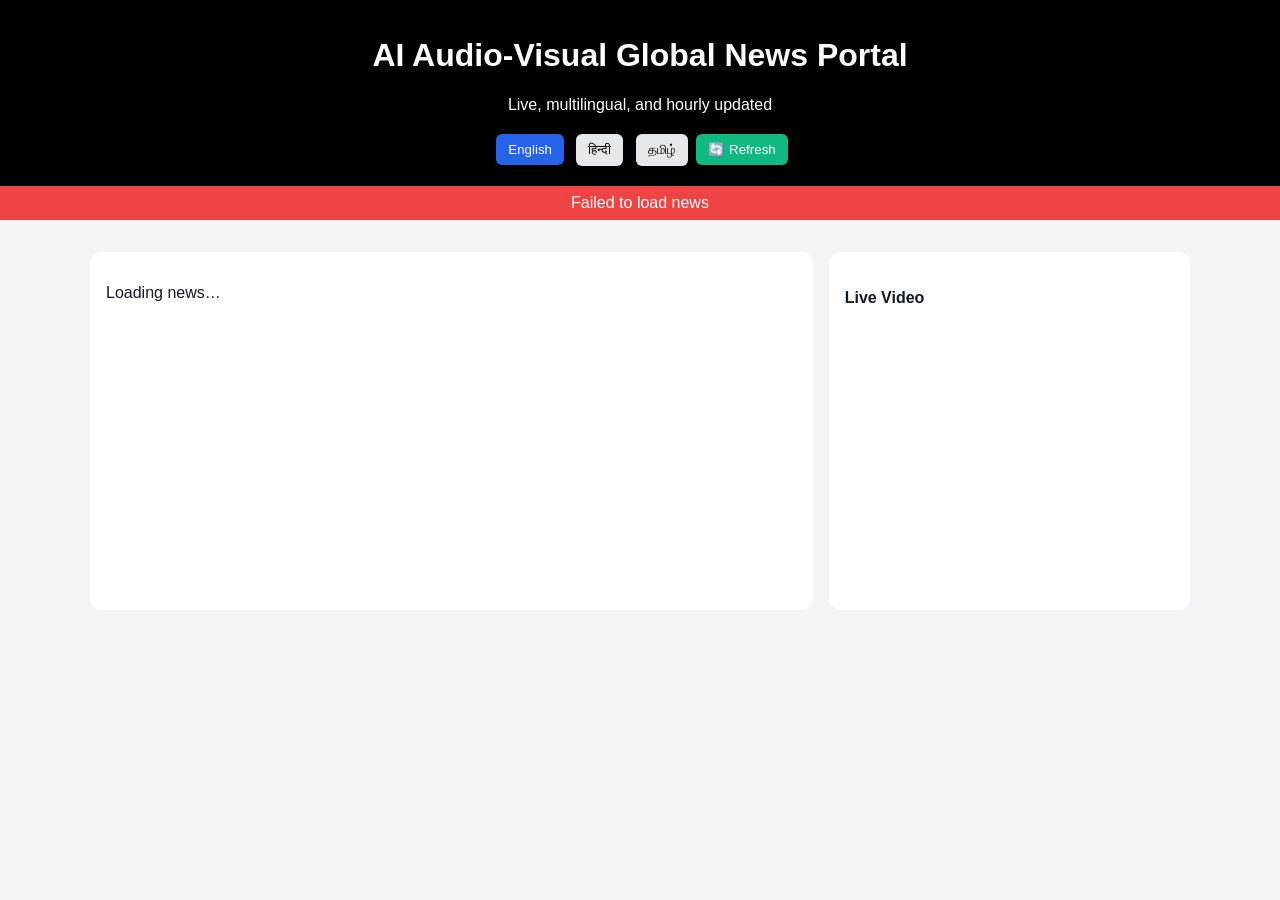
<file: index.html>
<!DOCTYPE html>
<html lang="en">
<head>
  <meta charset="UTF-8" />
  <meta name="viewport" content="width=device-width, initial-scale=1.0" />
  <title>AI Audio-Visual Global News Portal</title>
  <style>
    body { font-family: Arial, sans-serif; margin: 0; background: #f3f4f6; color: #111827; }
    header { background: #000; color: #fff; padding: 16px; text-align: center; }
    button { border: none; cursor: pointer; border-radius: 6px; }
    .lang-btn { padding: 8px 12px; background: #e5e7eb; margin: 4px; }
    .lang-btn.active { background: #2563eb; color: #fff; }
    .refresh { padding: 8px 12px; background: #10b981; color: #fff; }
    .container { max-width: 1100px; margin: 20px auto; display: grid; grid-template-columns: 2fr 1fr; gap: 16px; padding: 12px; }
    main, aside { background: #fff; border-radius: 12px; padding: 16px; }
    article { border-bottom: 1px solid #e5e7eb; padding-bottom: 12px; margin-bottom: 12px; }
    iframe { width: 100%; height: 250px; border: none; border-radius: 8px; }
  </style>
</head>
<body>
  <header>
    <h1>AI Audio-Visual Global News Portal</h1>
    <p>Live, multilingual, and hourly updated</p>
    <div>
      <button id="enBtn" class="lang-btn active">English</button>
      <button id="hiBtn" class="lang-btn">हिन्दी</button>
      <button id="taBtn" class="lang-btn">தமிழ்</button>
      <button id="refreshBtn" class="refresh">🔄 Refresh</button>
    </div>
  </header>
  <div id="errorBox" style="background:#ef4444;color:#fff;text-align:center;padding:8px;display:none"></div>
  <div class="container">
    <main id="newsContainer"></main>
    <aside>
      <h4>Live Video</h4>
      <iframe id="liveFrame" allowfullscreen></iframe>
      <div id="updatedTime" style="margin-top:12px;text-align:center;color:#6b7280"></div>
    </aside>
  </div>
  <script>
    const newsContainer = document.getElementById('newsContainer');
    const errorBox = document.getElementById('errorBox');
    const updatedTime = document.getElementById('updatedTime');
    const liveFrame = document.getElementById('liveFrame');

    const liveStreams = {
      en: 'https://www.bbc.com/news/av/embed/p08t2g54/53999932',
      hi: 'https://www.tv9hindi.com/live-tv',
      ta: 'https://www.24x7liveindia.com/embed/puthiyathalaimurai'
    };

    let currentLang = 'en';

    function setActiveLang(lang) {
      document.querySelectorAll('.lang-btn').forEach(btn => btn.classList.remove('active'));
      document.getElementById(lang + 'Btn').classList.add('active');
      currentLang = lang;
      liveFrame.src = liveStreams[lang];
      fetchNews();
    }

    async function fetchNews() {
      errorBox.style.display = 'none';
      newsContainer.innerHTML = '<p>Loading news…</p>';
      try {
        let articles = [];
        if (currentLang === 'en') {
          const res = await fetch('https://api.rss2json.com/v1/api.json?rss_url=' + encodeURIComponent('https://feeds.bbci.co.uk/news/rss.xml'));
          const data = await res.json();
          articles = data.items.slice(0, 10);
        } else {
          const apiKey = 'pub_fefd285deecd4e7cbb8dd38b5923adb1';
          const res = await fetch(`https://newsdata.io/api/1/news?apikey=${apiKey}&language=${currentLang}`);
          const data = await res.json();
          if (data.results) {
            articles = data.results.slice(0, 10);
          }
        }
        renderNews(articles);
        updatedTime.textContent = 'Last updated: ' + new Date().toLocaleTimeString();
      } catch (e) {
        errorBox.textContent = 'Failed to load news';
        errorBox.style.display = 'block';
      }
    }

    function speakNews(title, desc) {
      if (!('speechSynthesis' in window)) return;
      const text = title + '. ' + (desc || '');
      const utter = new SpeechSynthesisUtterance(text);
      if (currentLang === 'hi') utter.lang = 'hi-IN';
      else if (currentLang === 'ta') utter.lang = 'ta-IN';
      else utter.lang = 'en-US';
      speechSynthesis.cancel();
      speechSynthesis.speak(utter);
    }

    function renderNews(articles) {
      newsContainer.innerHTML = '';
      articles.forEach(n => {
        const div = document.createElement('article');
        div.innerHTML = `<h3>${n.title}</h3><p>${n.description || ''}</p><div><button onclick=\"speakNews('${n.title.replace(/'/g, '')}', '${(n.description || '').replace(/'/g, '')}')\">🔊 Listen Full</button><a href='${n.link}' target='_blank'> Read More</a></div>`;
        newsContainer.appendChild(div);
      });
    }

    document.getElementById('enBtn').onclick = () => setActiveLang('en');
    document.getElementById('hiBtn').onclick = () => setActiveLang('hi');
    document.getElementById('taBtn').onclick = () => setActiveLang('ta');
    document.getElementById('refreshBtn').onclick = () => fetchNews();

    liveFrame.src = liveStreams.en;
    fetchNews();
  </script>
</body>
</html>
</file>
